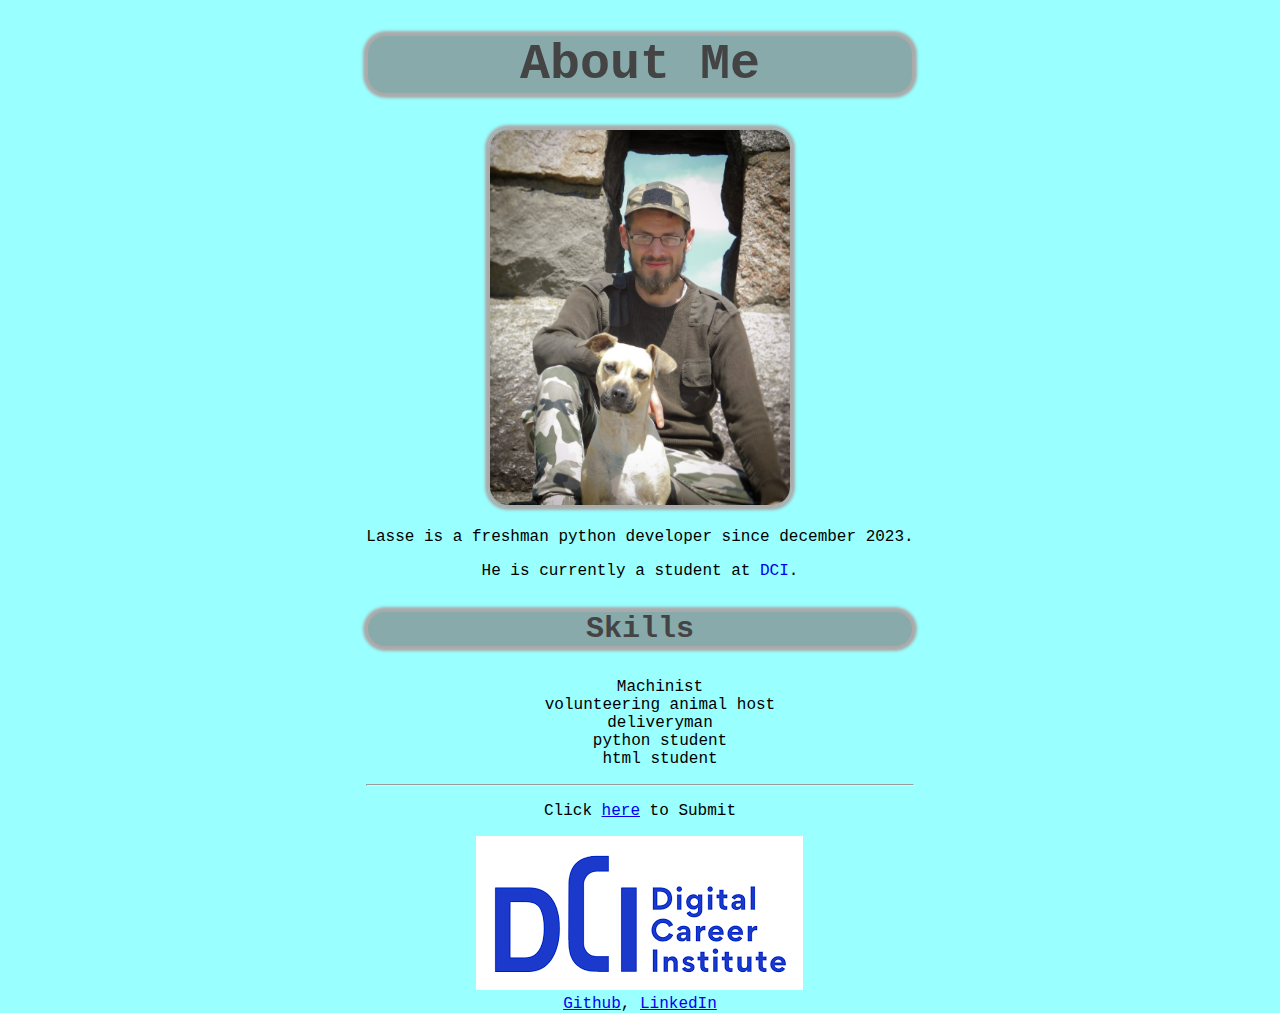
<file: index.html>
<!--Inform the Browser about the version of html-->
<!DOCTYPE html>
<html>
    <head>
        <title>Lasse Portfolio</title>
        <link rel="stylesheet" type="text/css" href="assets/css/home.css"  />
        <style>
            /* Internal CSS */
            /* body {
                background-color: #9ff;
                font-family: 'Courier New', Courier, monospace;
                width: 100%;
                margin: 0;
                text-align: center;
                display: flex;
                justify-content: center;
                align-items: center;
            }
            .h {
                color: #444;
                text-align: center;
                font-size:50px;
            }
            .h3 {
                color: #444;
                text-align: center;
                font-size:30px;
            } */
        </style>
    </head>
    <!--Where the content belongs-->
    <body>
        <main>
            <!--Heading 1-->
            <h1 class="h" style="background-color:#8aa">About Me</h1>
            <img id="LuR" width="300px" src="assets/images/Lasse&Runa.jpg" alt="Lasse&Runa">
            <!--paragraph-->
            <p>Lasse is a freshman python developer since <span style="color:red"></span>december</span> 2023.</p>
            <p>He is currently a student at <a id="dci" href="https://digitalcareerinstitute.org/">DCI</a>.</p>
            <h3 class="h3" style="background-color:#8aa">Skills</h3>
            <ul id="skill-list">
                <li>Machinist</li>
                <li>volunteering animal host</li>
                <li>deliveryman</li>
                <li>python student</li>
                <li>html student</li>
            </ul>
            <hr />
            <p>Click <a href="https://lasseluehmann.github.io/Portfolio/form">here</a> to Submit</p>
            <img src="[data-uri]" alt="DCI LOGO">
            </br>
            <a href="https://github.com/LasseLuehmann">Github</a>, <a href="https://www.linkedin.com/in/">LinkedIn</a>
        </main>

    </body>
</html>
</file>
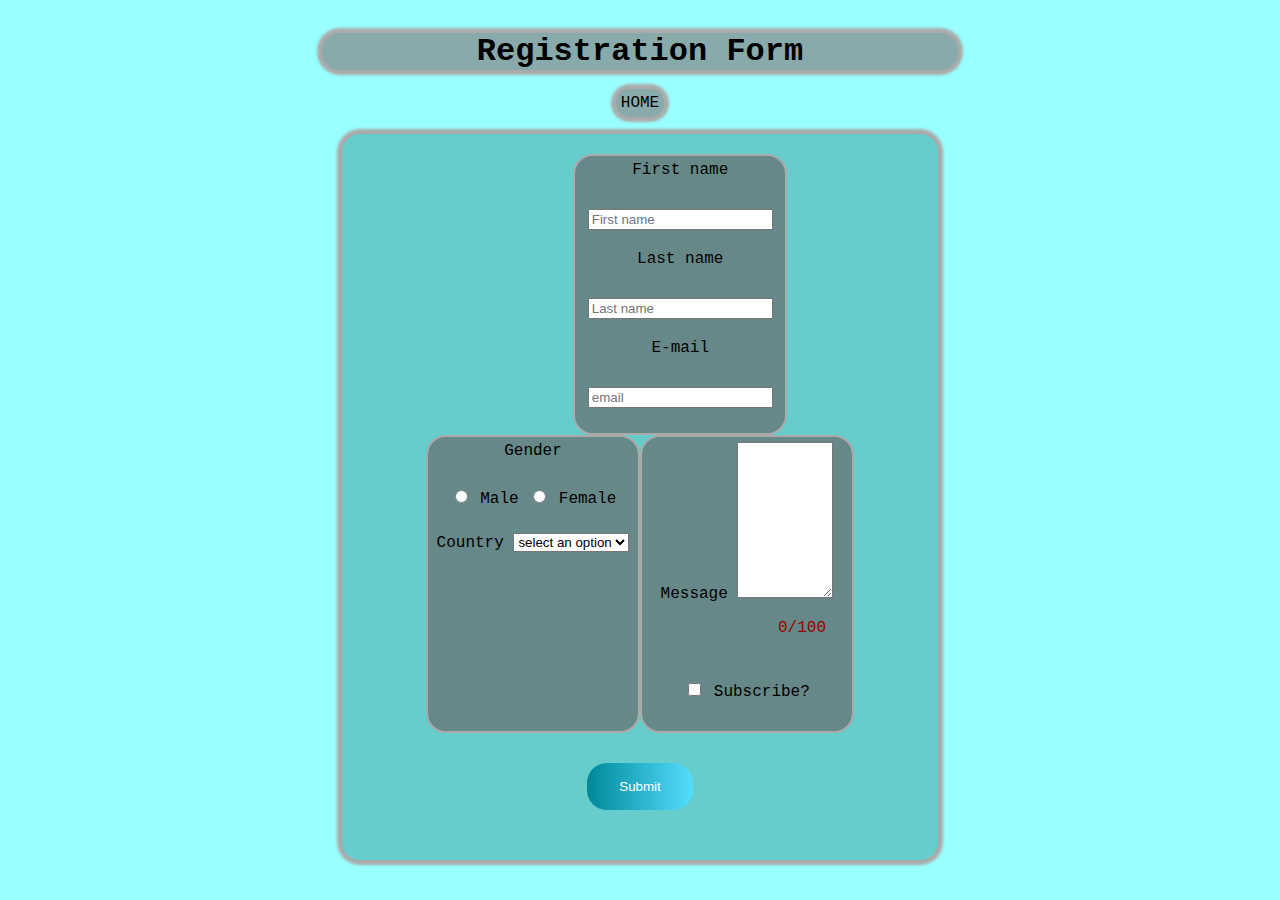
<file: form.html>
<!DOCTYPE html>
<html lang="en">
<head>
    <meta charset="UTF-8">
    <meta name="viewport" content="width=device-width, initial-scale=1.0">
    <title>Submit</title>
    <!-- <link rel="stylesheet" type="text/css" href="assets/css/home.css"  /> -->
    <style>
@keyframes rotate {
    0% {
        transform: scale(1) rotate(0deg);
    }
    25% {
        transform: scale(0.9) rotate(90deg);
    }
    50% {
        transform: scale(0.8) rotate(180deg);
    }
    75% {
        transform: scale(1.1) rotate(270deg);
    }
    100% {
        transform: scale(1.3) rotate(360deg);
    }
}

        body {
            font-family: 'Courier New', Courier, monospace;
            background-color: #9ff;
            text-align: center;
            margin: 0 auto;
            width: 50%;
            padding-top: 10px;
        }

        form {
            background-color: #6cc;
            border: 2px solid #aaa;
            border-radius: 20px;
            box-shadow: 0px 0px 3px 3px #aaa;
            padding: 20px;
            margin: 20px;
        }

        .h {
            border: 2px solid #aaa;
            border-radius: 20px;
            box-shadow: 0px 0px 3px 3px #aaa;
            background-color:#8aa;
        }

        input[type="text"],
        input[type="email"] {
            margin-bottom: 20px;
            transition: background-color 1s;
        }

        textarea {
            width: 45%;
            animation-name: text-area;
            animation-duration: 4s;
            transition: background-color 1s;
        }
        @keyframes text-area {
            from {
                width:5%;
            }
            to {
                width: 45%;
            }
        }

        input[type='text']:hover,
        input[type='email']:hover,
        textarea:hover {
            background-color: #ddd;
            border: 1px dotted #a5a;
            border-radius: 10px;
        }

        input[type="submit"]:hover {
            font-size: x-large;
            padding: 10px 5px;
            animation-name: rotate;
            animation-duration: 0.2s;
            animation-fill-mode: forwards;
        }

        input[type='text']:focus,
        input[type='email']:focus,
        textarea:focus {
            background-color: #cfc;
            border: 2px solid #595;
            border-radius: 2px;
        }

        input {
            margin-top: 30px;
            margin-bottom: 30px;
        }

        #female {
            margin-bottom: 20px;
        }

        #country {
            margin-bottom: 20px;
        }

        .submit-disabled {
            cursor: not-allowed;
            pointer-events: none;
            background-image: linear-gradient(to right, #fda, #fed);
        }

        input[type="submit"] {
            background-image: linear-gradient(to right, #089, #5df);
            border: none;
            border-radius: 20px;
            color: #fff;
            padding: 16px 32px;
            cursor: pointer;
            transition: font-size 1s, padding 1s;
        }

        nav a {
            text-decoration: none;
            border: 2px solid #aaa;
            border-radius: 20px;
            padding: 5px;
            background-color:#8aa;
            box-shadow: 0px 0px 3px 3px #aaa;
            color: #000;
            transition: 1s;
        }

        nav a:hover {
            font-size: x-large;
            padding: 5px 2px;
        }

        nav:hover {
            animation: rotate;
            animation-duration: 0.2s;
            animation-fill-mode: forwards;
        }

        #name-email {
            border: 2px solid #aaa;
            border-radius: 20px;
            padding: 5px;
            background-color:#688;
            width: 200px;
            margin-left: 38%;
        }

        #gender-country {
            border: 2px solid #aaa;
            border-radius: 20px;
            padding: 5px;
            background-color:#688;
            width: 200px;
        }

        #message-sub {
            border: 2px solid #aaa;
            border-radius: 20px;
            padding: 5px;
            background-color:#688;
            width: 200px;
        }

        #g-c_m-s {
            display:flex;
            flex-direction: row;
            justify-content: center;
        }

        input[type='submit']:active {
            font-size: xx-small;
            background-color: #05a;
        }

        input[type='checkbox']:hover {
            animation-name: rotate;
            animation-duration: 0.2s;
            animation-fill-mode: forwards;
        }

        #text-count {
            color: #900;
            margin-left: 55%;
        }

    </style>
</head>
<body>
    <h1 class="h">Registration Form</h1>
    
    <nav>
        <a href="https://lasseluehmann.github.io/Portfolio/">HOME</a>
    </nav>

    <form name="registration" onsubmit="return validation()">
        <div id="name-email">
            <label for="first_name">First name</label>
            <input 
                type="text" 
                name="first_name" 
                placeholder="First name"
                onkeyup="activateSubmit()"
                id="first_name"/><br />

            <label for="last_name">Last name</label>
            <input 
                type="text" 
                name="last_name" 
                placeholder="Last name"
                onkeyup="activateSubmit()"
                id="last_name"/><br />

            <label for="email">E-mail</label>
            <input 
                type="email"
                name="email"
                placeholder="email"
                onkeyup="activateSubmit()"
                id="email"/><br />
        </div>
        <div id="g-c_m-s">
        <div id="gender-country">
            <label for="gender">Gender</label><br />

            <input 
                type="radio"
                name="gender"
                id="male"
                value="male"/>
            <label for="male">Male</label>

            <input 
                type="radio"
                name="gender"
                id="female"
                value="female"/>
            <label for="female">Female</label><br />

            <label for="country">Country</label>
            <select 
                name="country" 
                id="country">
                <option>select an option</option>
                <option value="usa">USA</option>
                <option value="fr">France</option>
                <option value="cmr">Cameroon</option>
                <option value="grm">Germany</option>
            </select><br />
        </div>

        <div id="message-sub">
            <label for="message">Message</label>
            <textarea 
                    name="message" 
                    id="message"
                    rows="10"
                    onkeyup="countText()" 
                ></textarea><br />
                <p id="text-count">0/100</p>

            <input 
                type="checkbox"
                name="newsletter"
                id="newsletter">
                <label for="newsletter">Subscribe?</label>
        </div>
        </div>
        <input 
            class="submit-disabled"
            id="submit"
            type="submit"
            value="Submit"/>
    
    </form>

    <script type="text/javascript" src="https://lasseluehmann.github.io/Portfolio/assets/js/form.js"></script>
</body>
</html>

<div></div> <!-- Is a block container -->

<span></span> <!-- Is a inline container -->
</file>
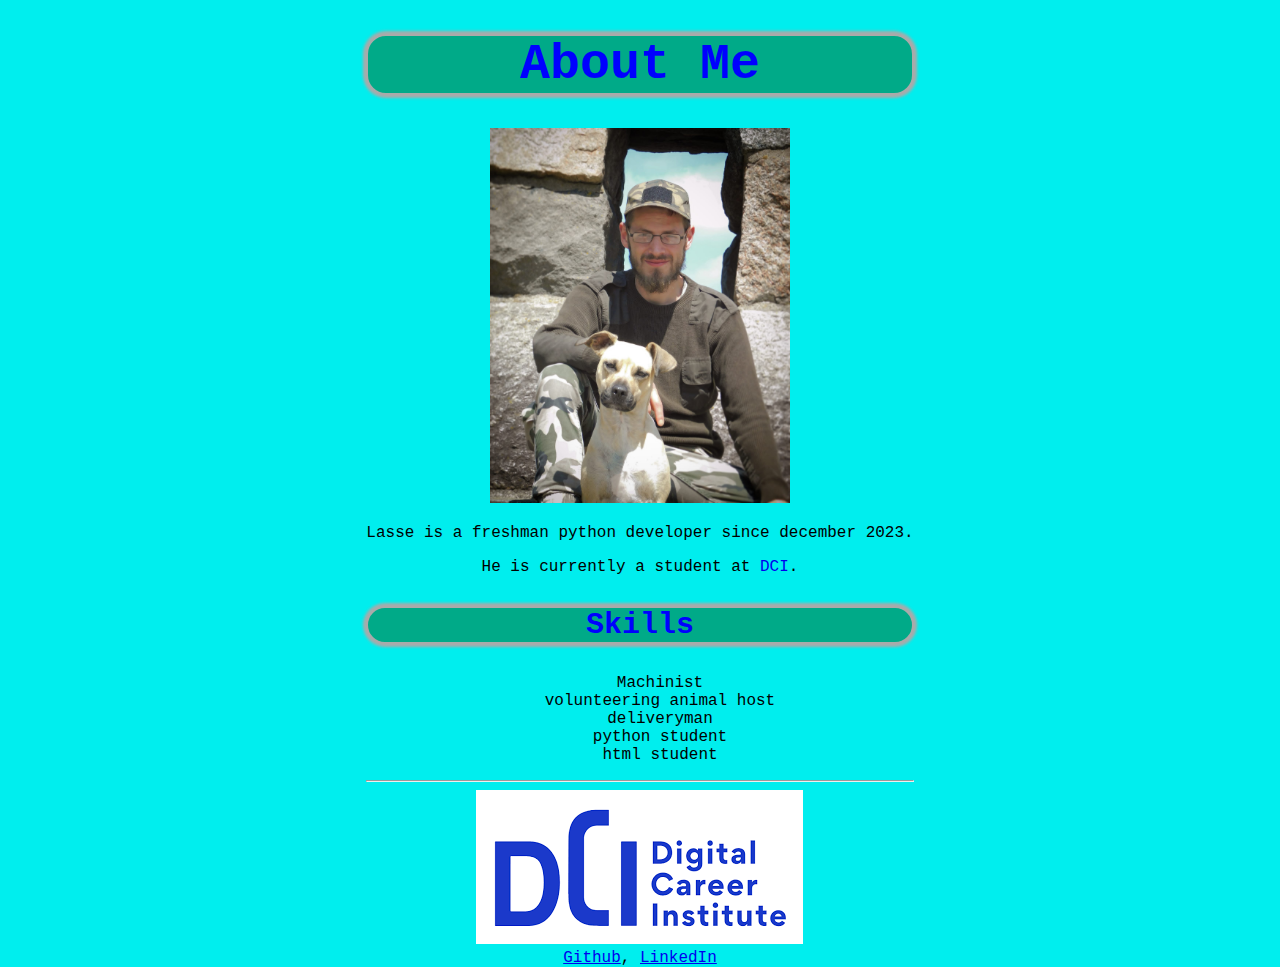
<file: home.html>
<!--Inform the Browser about the version of html-->
<!DOCTYPE html>
<html>
    <head>
        <title>Lasse Portfolio</title>
        <link rel="stylesheet" type="text/css" href="assets/css/home.css"  />
        <style>
            /* Internal CSS */
            body {
                background-color: #0ee;
                font-family: 'Courier New', Courier, monospace;
                width: 70%;
                margin: 0 auto;
                text-align: center;
            }
            .h {
                color: blue;
                text-align: center;
                font-size:50px;
            }
            .h3 {
                color: blue;
                text-align: center;
                font-size:30px;
            }
        </style>
    </head>
    <!--Where the content belongs-->
    <body>
        <header>
            <!--Heading 1-->
            <h1 class="h" style="background-color:#0a8">About Me</h1>
            <img style width="300px" src="assets/images/Lasse&Runa.jpg" alt="Lasse&Runa">
            <!--paragraph-->
            <p>Lasse is a freshman python developer since <span style="color:red"></span>december</span> 2023.</p>
            <p>He is currently a student at <a id="dci" href="https://digitalcareerinstitute.org/">DCI</a>.</p>
            <h3 class="h3" style="background-color:#0a8">Skills</h3>
            <ul id="skill-list">
                <li>Machinist</li>
                <li>volunteering animal host</li>
                <li>deliveryman</li>
                <li>python student</li>
                <li>html student</li>
            </ul>
            <hr />
            <img src="[data-uri]" alt="DCI LOGO">
            </br>
            <a href="https://github.com/LasseLuehmann">Github</a>, <a href="https://www.linkedin.com/in/">LinkedIn</a>
        </header>

    </body>
</html>
</file>
<file: assets/css/home.css>
/* External CSS */
#dci {
    text-decoration: none;
}
#skill-list {
    /* remove the bullets */
    list-style: none;
}
body {
    background-color: #9ff;
    font-family: 'Courier New', Courier, monospace;
    width: 100%;
    margin: 0;
    text-align: center;
    display: flex;
    justify-content: center;
    align-items: center;
}
.h {
    color: #444;
    text-align: center;
    font-size:50px;
    border: 2px solid #aaa;
    border-radius: 20px;
    box-shadow: 0px 0px 3px 3px #aaa;
    background-color:#8aa;
}
.h3 {
    color: #444;
    text-align: center;
    font-size:30px;
    border: 2px solid #aaa;
    border-radius: 20px;
    box-shadow: 0px 0px 3px 3px #aaa;
    background-color:#8aa;
}
#LuR {
    border: 2px solid #aaa;
    border-radius: 20px;
    box-shadow: 0px 0px 3px 3px #aaa;
}
</file>
